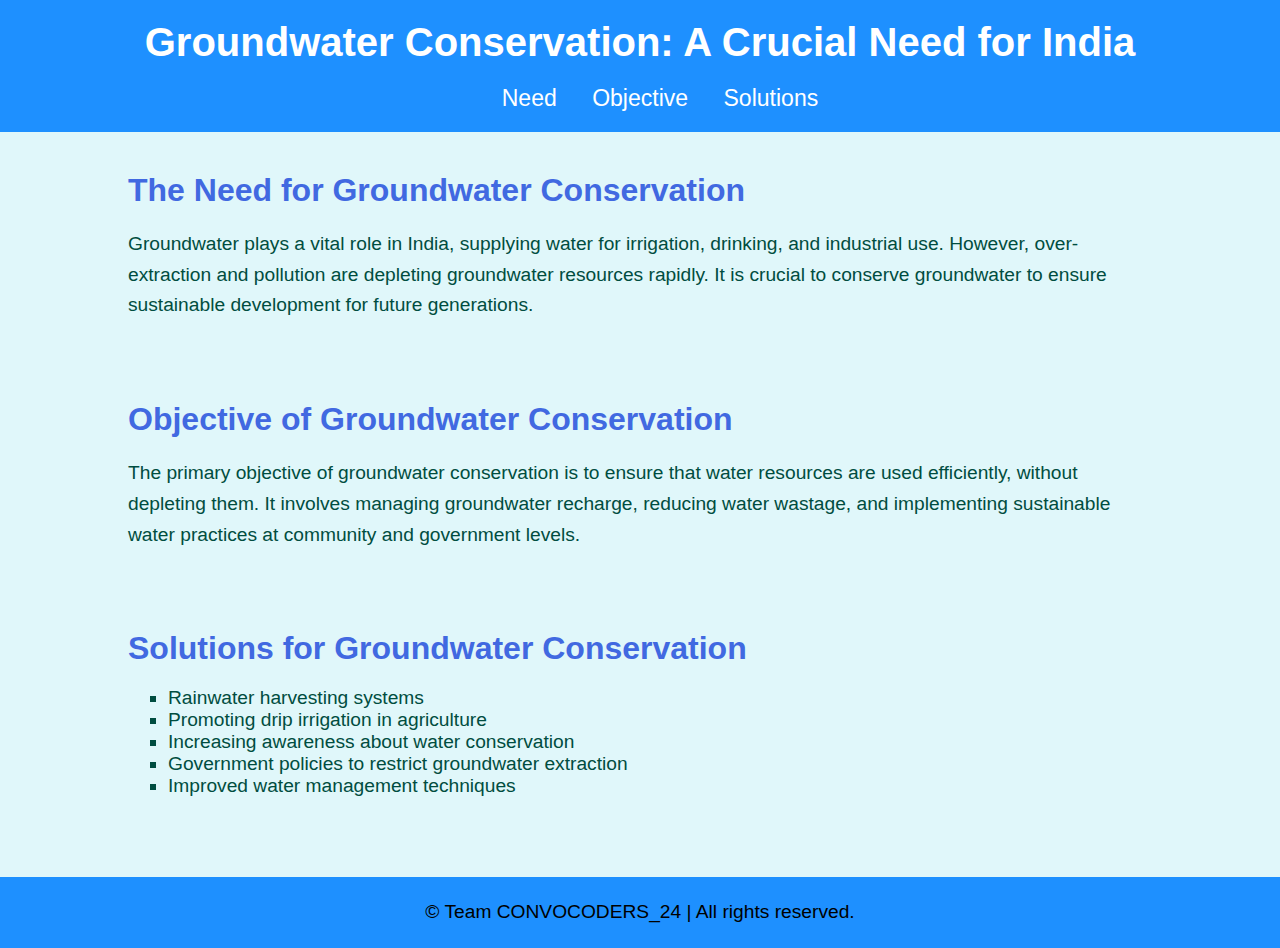
<file: JalBot/info.html>
<!DOCTYPE html>
<html lang="en">
<head>
    <meta charset="UTF-8">
    <meta name="viewport" content="width=device-width, initial-scale=1.0">
    <title>Groundwater Conservation in India</title>
    <style>
        * {
            margin: 0;
            padding: 0;
            box-sizing: border-box;
        }

        body {
            font-family: Arial, sans-serif;
            background-color: #e0f7fa;
            color: #004d40;
        }

        header {
            background-color: dodgerblue;
            padding: 20px;
            color: white;
        }

        header h1 {
            text-align: center;
            font-size: 2.5em;
        }

        nav ul {
            list-style-type: none;
            text-align: center;
            margin-top: 20px;
        }

        nav ul li {
            display: inline;
            margin: 0 15px;
        }

        nav ul li a {
            text-decoration: none;
            color: white;
            font-size: 1.2em;
        }

        nav ul li a:hover {
            color: #ffeb3b;
        }

        section {
            padding: 40px 0;
        }

        .container {
            width: 80%;
            margin: 0 auto;
        }

        h2 {
            font-size: 2em;
            color: royalblue;
            margin-bottom: 20px;
        }

        p {
            font-size: 1.2em;
            line-height: 1.6;
        }

        ul {
            font-size: 1.2em;
            list-style-type: square;
            padding-left: 40px;
        }

        footer {
            background-color: dodgerblue;
            color: black;
            text-align: center;
            padding: 20px;
            margin-top: 40px;
        }
    </style>
</head>
<body>
    <header>
        <div class="container">
            <h1>Groundwater Conservation: A Crucial Need for India</h1>
            <nav>
                <ul>
                    <li><a href="#need">Need</a></li>
                    <li><a href="#objective">Objective</a></li>
                    <li><a href="#solutions">Solutions</a></li>
                </ul>
            </nav>
        </div>
    </header>

    <section id="need">
        <div class="container">
            <h2>The Need for Groundwater Conservation</h2>
            <p>Groundwater plays a vital role in India, supplying water for irrigation, drinking, and industrial use. However, over-extraction and pollution are depleting groundwater resources rapidly. It is crucial to conserve groundwater to ensure sustainable development for future generations.</p>
        </div>
    </section>

    <section id="objective">
        <div class="container">
            <h2>Objective of Groundwater Conservation</h2>
            <p>The primary objective of groundwater conservation is to ensure that water resources are used efficiently, without depleting them. It involves managing groundwater recharge, reducing water wastage, and implementing sustainable water practices at community and government levels.</p>
        </div>
    </section>

    <section id="solutions">
        <div class="container">
            <h2>Solutions for Groundwater Conservation</h2>
            <ul>
                <li>Rainwater harvesting systems</li>
                <li>Promoting drip irrigation in agriculture</li>
                <li>Increasing awareness about water conservation</li>
                <li>Government policies to restrict groundwater extraction</li>
                <li>Improved water management techniques</li>
            </ul>
        </div>
    </section>

    <footer>
        <div class="container">
            <p>&copy; Team CONVOCODERS_24 | All rights reserved.</p>
        </div>
    </footer>
</body>
</html>
</file>
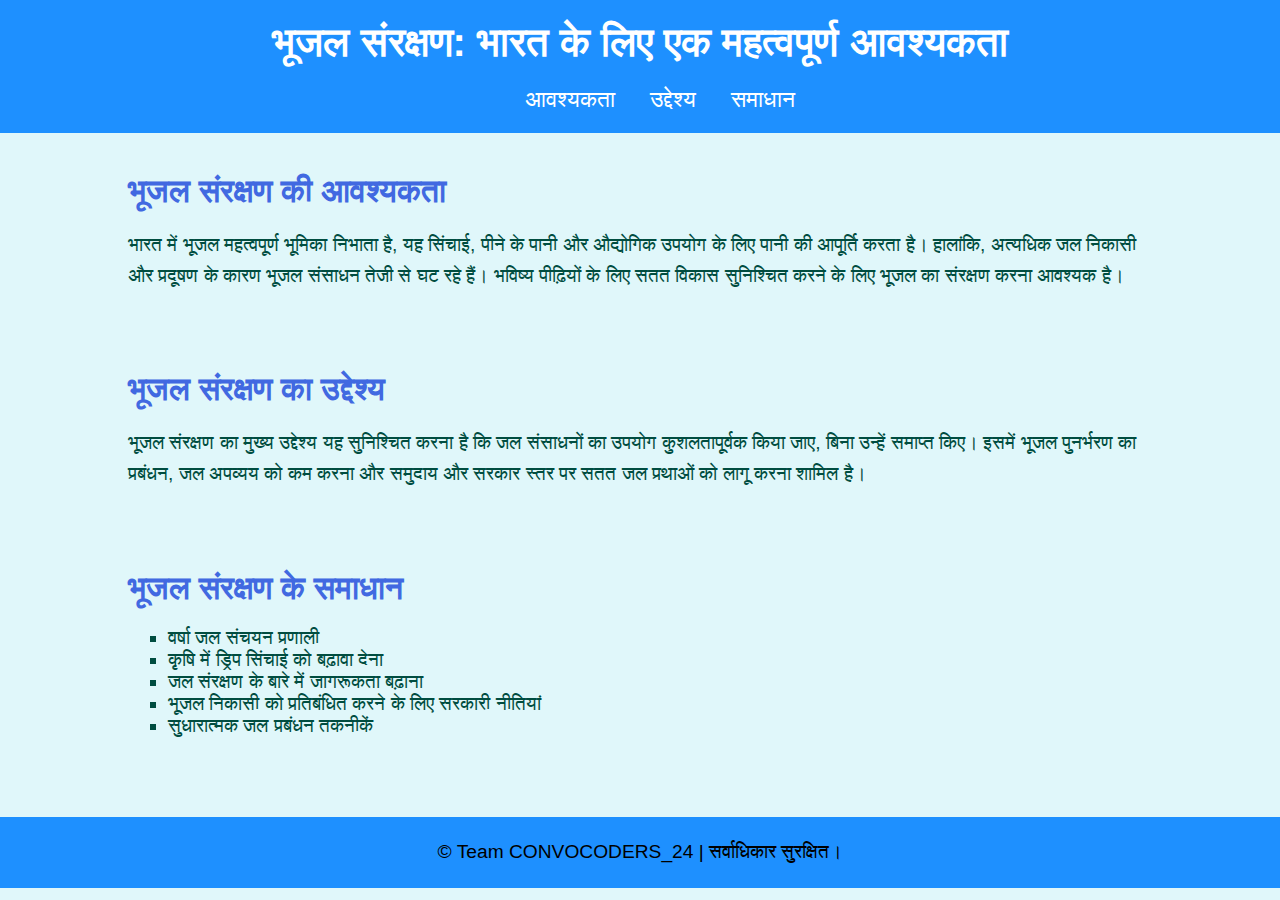
<file: JalBot/infohindi.html>
<!DOCTYPE html>
<html lang="hi">
<head>
    <meta charset="UTF-8">
    <meta name="viewport" content="width=device-width, initial-scale=1.0">
    <title>भारत में भूजल संरक्षण</title>
    <style>
        * {
            margin: 0;
            padding: 0;
            box-sizing: border-box;
        }

        body {
            font-family: Arial, sans-serif;
            background-color: #e0f7fa;
            color: #004d40;
        }

        header {
            background-color: dodgerblue;
            padding: 20px;
            color: white;
        }

        header h1 {
            text-align: center;
            font-size: 2.5em;
        }

        nav ul {
            list-style-type: none;
            text-align: center;
            margin-top: 20px;
        }

        nav ul li {
            display: inline;
            margin: 0 15px;
        }

        nav ul li a {
            text-decoration: none;
            color: white;
            font-size: 1.2em;
        }

        nav ul li a:hover {
            color: #ffeb3b;
        }

        section {
            padding: 40px 0;
        }

        .container {
            width: 80%;
            margin: 0 auto;
        }

        h2 {
            font-size: 2em;
            color: royalblue;
            margin-bottom: 20px;
        }

        p {
            font-size: 1.2em;
            line-height: 1.6;
        }

        ul {
            font-size: 1.2em;
            list-style-type: square;
            padding-left: 40px;
        }

        footer {
            background-color: dodgerblue;
            color: black;
            text-align: center;
            padding: 20px;
            margin-top: 40px;
        }
    </style>
</head>
<body>
    <header>
        <div class="container">
            <h1>भूजल संरक्षण: भारत के लिए एक महत्वपूर्ण आवश्यकता</h1>
            <nav>
                <ul>
                    <li><a href="#need">आवश्यकता</a></li>
                    <li><a href="#objective">उद्देश्य</a></li>
                    <li><a href="#solutions">समाधान</a></li>
                </ul>
            </nav>
        </div>
    </header>

    <section id="need">
        <div class="container">
            <h2>भूजल संरक्षण की आवश्यकता</h2>
            <p>भारत में भूजल महत्वपूर्ण भूमिका निभाता है, यह सिंचाई, पीने के पानी और औद्योगिक उपयोग के लिए पानी की आपूर्ति करता है। हालांकि, अत्यधिक जल निकासी और प्रदूषण के कारण भूजल संसाधन तेजी से घट रहे हैं। भविष्य पीढ़ियों के लिए सतत विकास सुनिश्चित करने के लिए भूजल का संरक्षण करना आवश्यक है।</p>
        </div>
    </section>

    <section id="objective">
        <div class="container">
            <h2>भूजल संरक्षण का उद्देश्य</h2>
            <p>भूजल संरक्षण का मुख्य उद्देश्य यह सुनिश्चित करना है कि जल संसाधनों का उपयोग कुशलतापूर्वक किया जाए, बिना उन्हें समाप्त किए। इसमें भूजल पुनर्भरण का प्रबंधन, जल अपव्यय को कम करना और समुदाय और सरकार स्तर पर सतत जल प्रथाओं को लागू करना शामिल है।</p>
        </div>
    </section>

    <section id="solutions">
        <div class="container">
            <h2>भूजल संरक्षण के समाधान</h2>
            <ul>
                <li>वर्षा जल संचयन प्रणाली</li>
                <li>कृषि में ड्रिप सिंचाई को बढ़ावा देना</li>
                <li>जल संरक्षण के बारे में जागरूकता बढ़ाना</li>
                <li>भूजल निकासी को प्रतिबंधित करने के लिए सरकारी नीतियां</li>
                <li>सुधारात्मक जल प्रबंधन तकनीकें</li>
            </ul>
        </div>
    </section>

    <footer>
        <div class="container">
            <p>&copy; Team CONVOCODERS_24 | सर्वाधिकार सुरक्षित।</p>
        </div>
    </footer>
</body>
</html>
</file>
